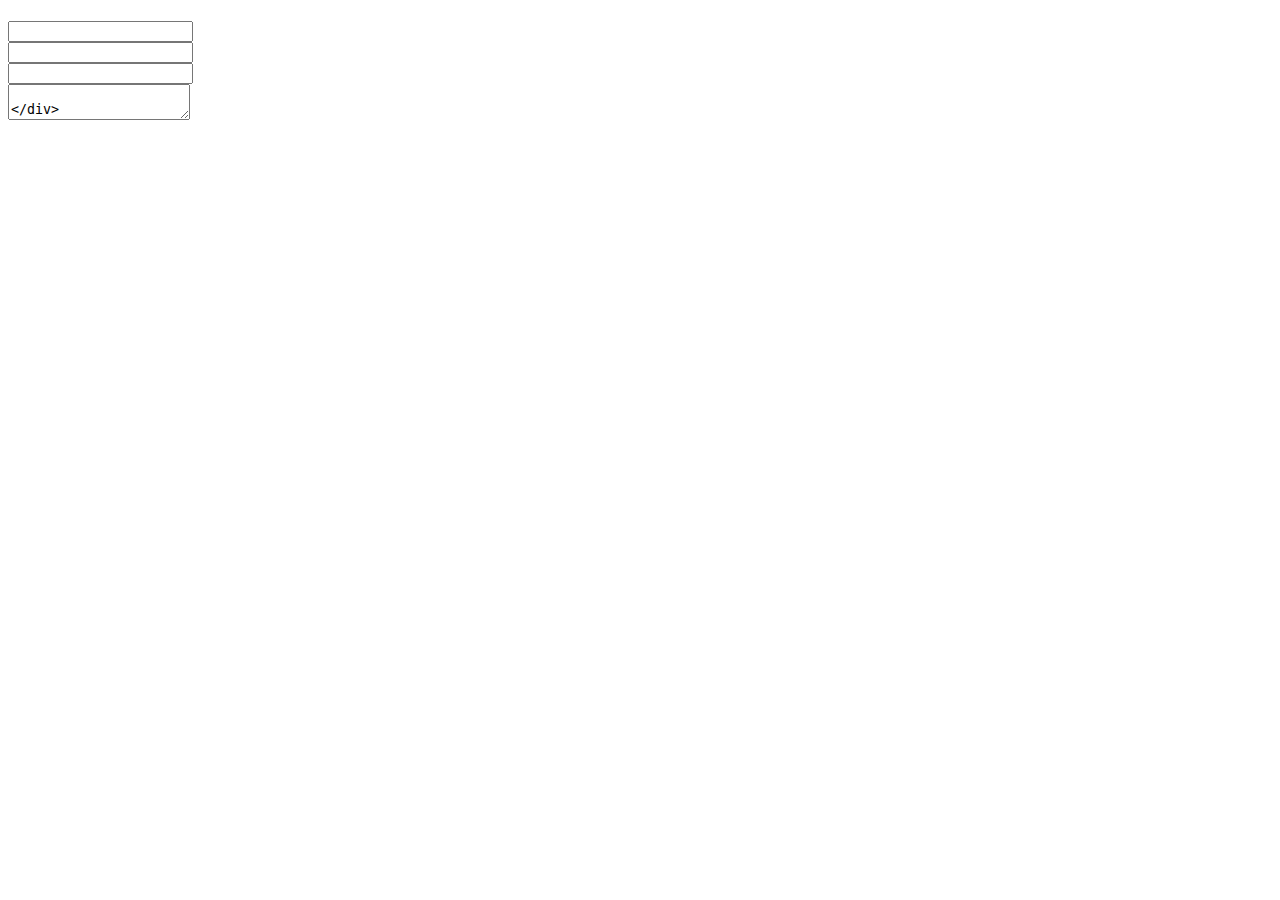
<file: src/main/resources/templates/contact/contact.html>
<!DOCTYPE html>
<html lang="en" xmlns:th="http://www.thymeleaf.org">

<head th:replace="common/header :: common-header" />

<body>

    <div th:replace="common/navbar :: common-navbar" />

    <div class="container">

        <div class="row">

            <div class="col-md-6 col-md-offset-3">

                <div class="well">

                    <div class="text-center">

                        <h1 th:text="#{contact.h1.text}"></h1>
                        <p class="lead" th:text="#{contact.p.lead}"></p>

                        <form id="contactForm"
                              th:action="@{/contact/}"
                              th:object="${feedback}"
                              method="post"
                              class="text-left">

                            <div class="form-group">
                                <label for="email" th:text="#{form.email}"></label>
                                <input type="email" id="email" th:field="*{email}" class="form-control"/>
                            </div>

                            <div class="form-group">
                                <label for="firstName" th:text="#{form.firstname}"></label>
                                <input type="text" id="firstName" th:field="*{firstName}" class="form-control"/>
                            </div>

                            <div class="form-group">
                                <label for="lastName" th:text="#{form.lastname}"></label>
                                <input type="text" id="lastName" th:field="*{lastName}" class="form-control"/>
                            </div>

                            <div class="form-group">
                                <label for="feedback" th:text="#{contact.feedback.form.text}"></label>
                                <textarea  id="feedback" th:field="*{feedback}" class="form-control"/>
                            </div>

                            <div class="form-group">
                                <button type="submit" class="btn btn-primary" th:text="#{form.submit}"></button>
                            </div>

                        </form>
                    </div>
                </div>
            </div>
        </div>
    </div>

    <!-- Bootstrap core JavaScript
    ================================================== -->
    <!-- Placed at the end of the document so the pages load faster -->
    <div th:replace="common/header :: before-body-scripts" />

</body>
</html>
</file>
